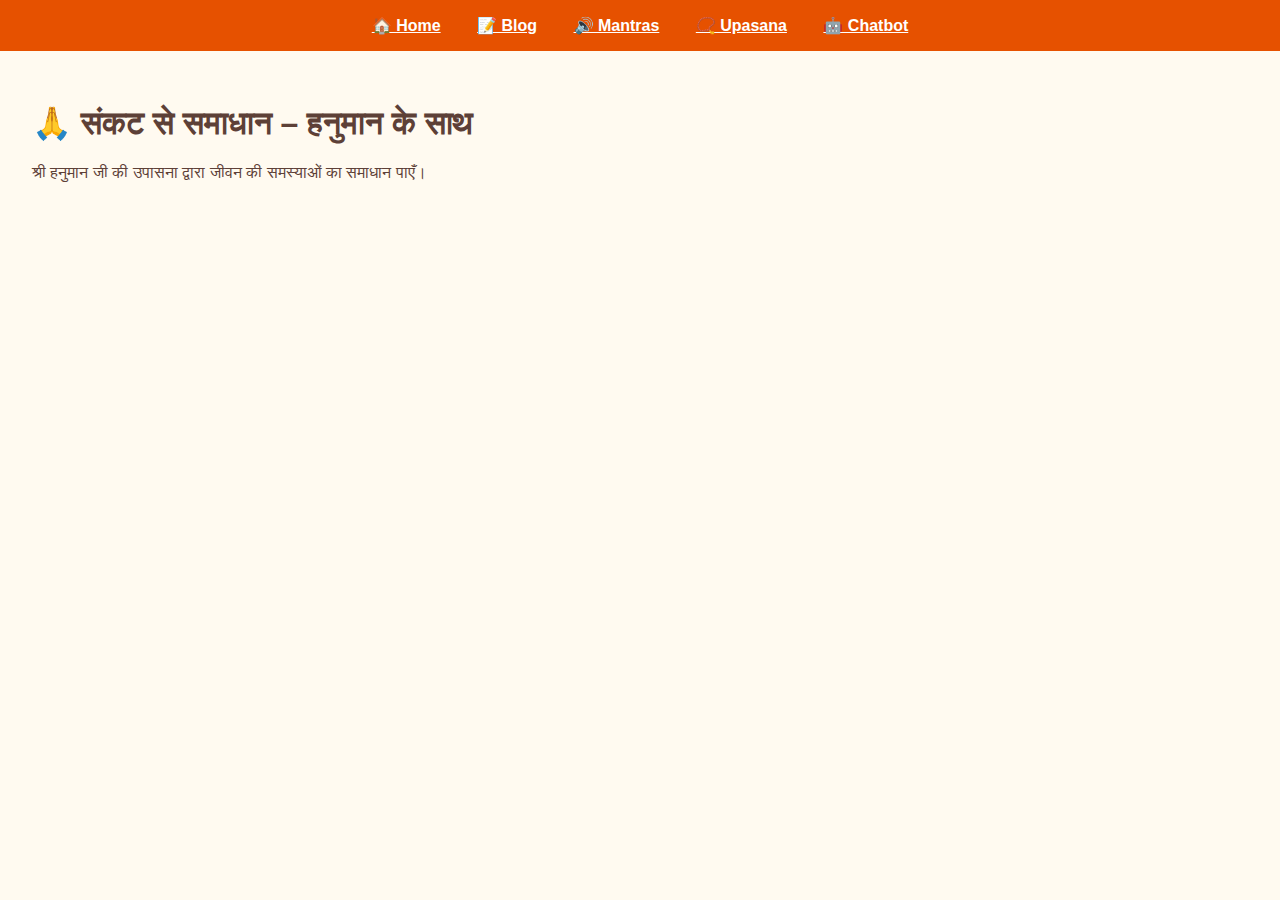
<file: index.html>
<!DOCTYPE html>
<html lang="en">
<head>
  <meta charset="UTF-8" />
  <title>संकट से समाधान – हनुमान के साथ</title>
  <link rel="stylesheet" href="style.css" />
</head>
<body>
<nav style="background-color:#e65100; padding:1rem; text-align:center;">
  <a href="index.html" style="margin:0 1rem; color:white; font-weight:bold;">🏠 Home</a>
  <a href="blog.html" style="margin:0 1rem; color:white; font-weight:bold;">📝 Blog</a>
  <a href="mantras.html" style="margin:0 1rem; color:white; font-weight:bold;">🔊 Mantras</a>
  <a href="upasana.html" style="margin:0 1rem; color:white; font-weight:bold;">📿 Upasana</a>
  <a href="chatbot.html" style="margin:0 1rem; color:white; font-weight:bold;">🤖 Chatbot</a>
</nav>
<main style="padding: 2rem;">
  <h1>🙏 संकट से समाधान – हनुमान के साथ</h1>
  <p>श्री हनुमान जी की उपासना द्वारा जीवन की समस्याओं का समाधान पाएँ।</p>
</main>
</body>
</html>
</file>
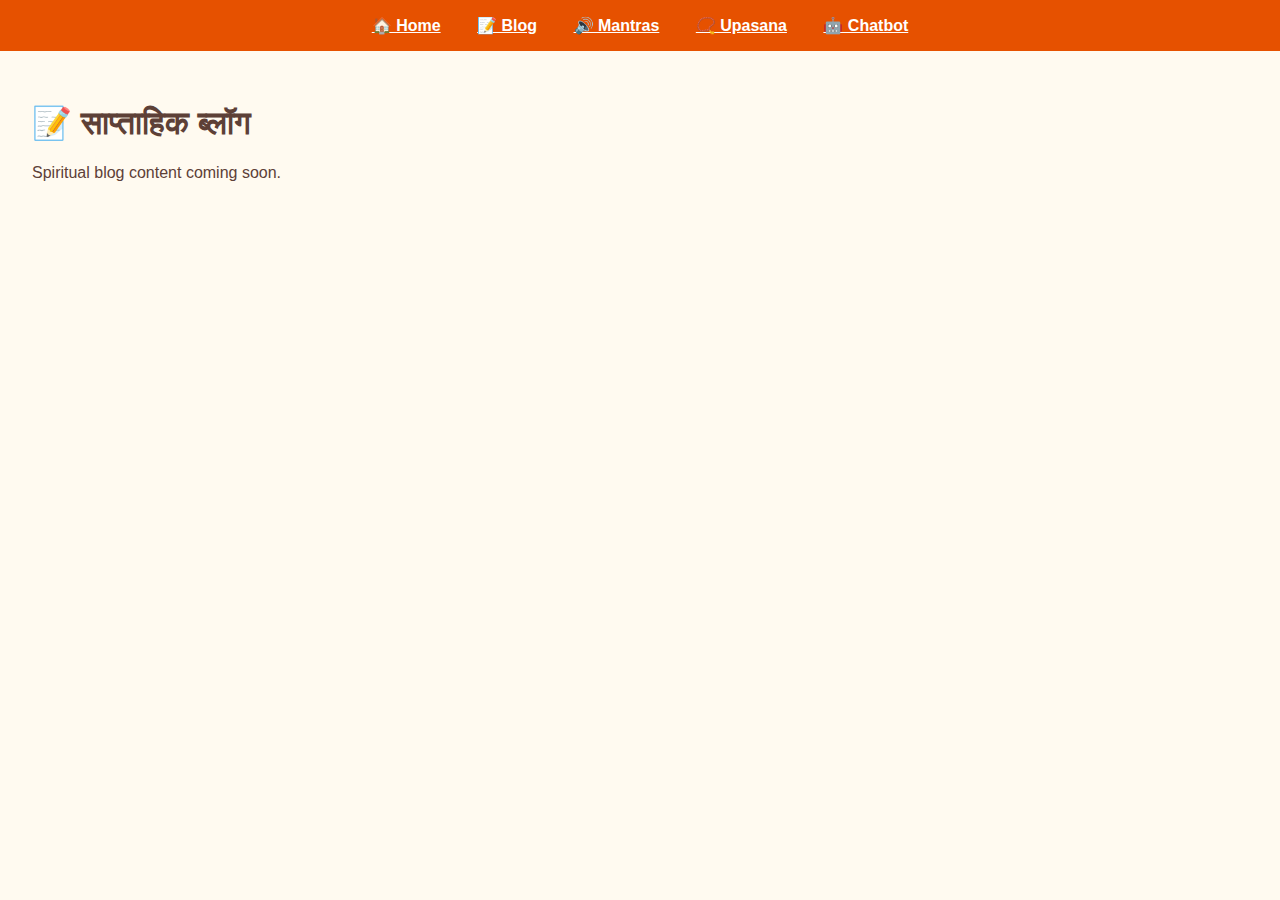
<file: blog.html>
<!DOCTYPE html>
<html lang="en">
<head>
  <meta charset="UTF-8" />
  <title>Spiritual Blog – Sankat Se Samadhan</title>
  <link rel="stylesheet" href="style.css" />
</head>
<body>
<nav style="background-color:#e65100; padding:1rem; text-align:center;">
  <a href="index.html" style="margin:0 1rem; color:white; font-weight:bold;">🏠 Home</a>
  <a href="blog.html" style="margin:0 1rem; color:white; font-weight:bold;">📝 Blog</a>
  <a href="mantras.html" style="margin:0 1rem; color:white; font-weight:bold;">🔊 Mantras</a>
  <a href="upasana.html" style="margin:0 1rem; color:white; font-weight:bold;">📿 Upasana</a>
  <a href="chatbot.html" style="margin:0 1rem; color:white; font-weight:bold;">🤖 Chatbot</a>
</nav>
<main>
  <h1>📝 साप्ताहिक ब्लॉग</h1>
  <p>Spiritual blog content coming soon.</p>
</main>
</body>
</html>
</file>
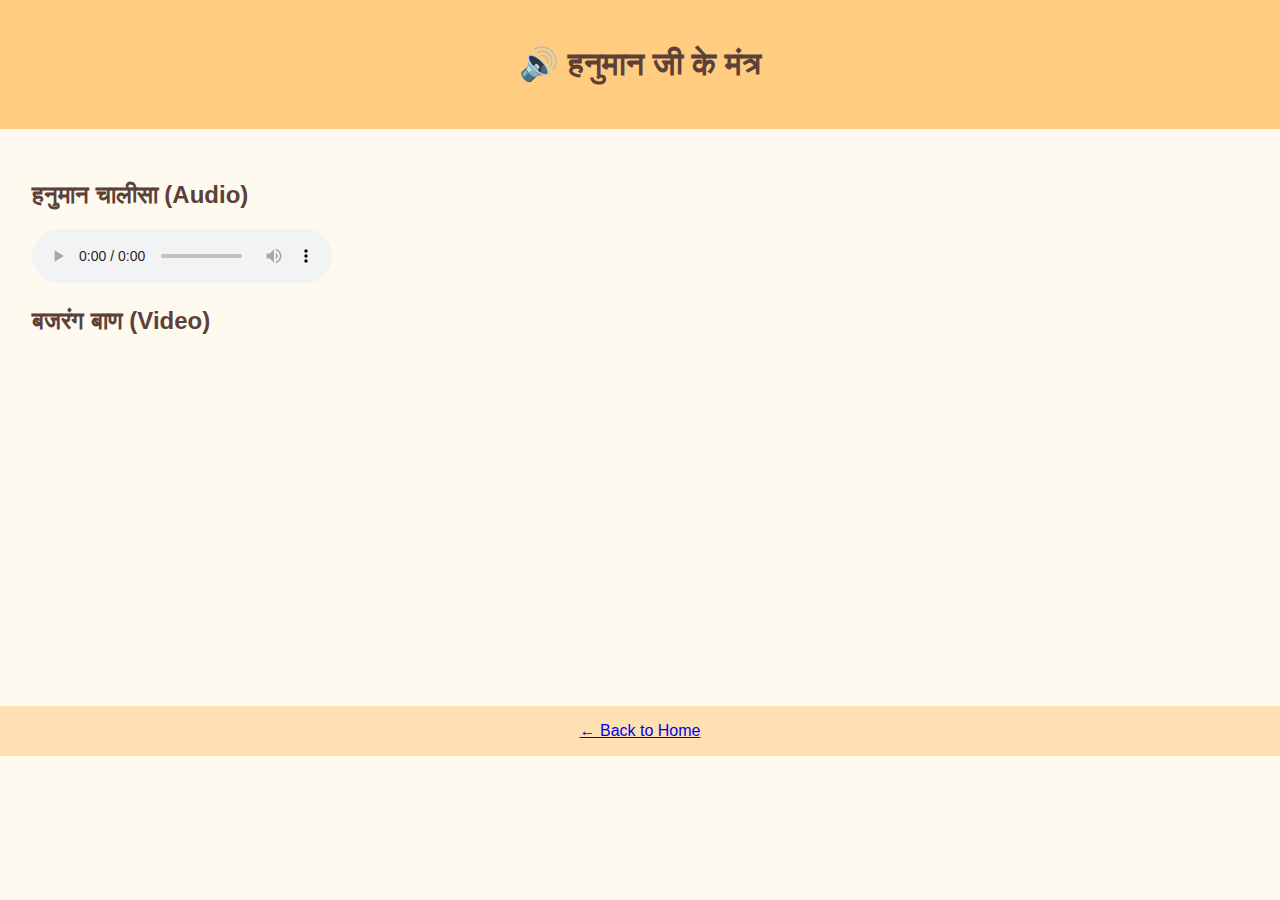
<file: mantras.html>
<!DOCTYPE html>
<html lang="en">
<head>
  <meta charset="UTF-8" />
  <title>Hanumanji Mantras – Sankat Se Samadhan</title>
  <link rel="stylesheet" href="style.css" />
</head>
<body>
  <header>
    <h1>🔊 हनुमान जी के मंत्र</h1>
  </header>
  <main>
    <section>
      <h2>हनुमान चालीसा (Audio)</h2>
      <audio controls>
        <source src="https://example.com/hanuman-chalisa.mp3" type="audio/mp3">
        Your browser does not support the audio element.
      </audio>
    </section>
    <section>
      <h2>बजरंग बाण (Video)</h2>
      <iframe width="100%" height="315" src="https://www.youtube.com/embed/3K7KODyXKFA" frameborder="0" allowfullscreen></iframe>
    </section>
  </main>
  <footer>
    <a href="index.html">← Back to Home</a>
  </footer>
</body>
</html>
</file>
<file: style.css>
body {
  font-family: 'Arial', sans-serif;
  background: #fffaf0;
  color: #5d4037;
  margin: 0;
  padding: 0;
}
header {
  background: #ffcc80;
  padding: 1.5em;
  text-align: center;
}
main {
  padding: 2em;
}
.form-section {
  max-width: 600px;
  margin: auto;
  background: #fff3e0;
  padding: 1.5em;
  border-radius: 10px;
}
input, textarea {
  width: 100%;
  padding: 0.75em;
  margin-bottom: 1em;
  border: 1px solid #d7ccc8;
  border-radius: 5px;
}
button {
  padding: 0.75em 2em;
  background: #ef6c00;
  color: white;
  border: none;
  border-radius: 5px;
  cursor: pointer;
}
footer {
  text-align: center;
  padding: 1em;
  background: #ffe0b2;
}
</file>
